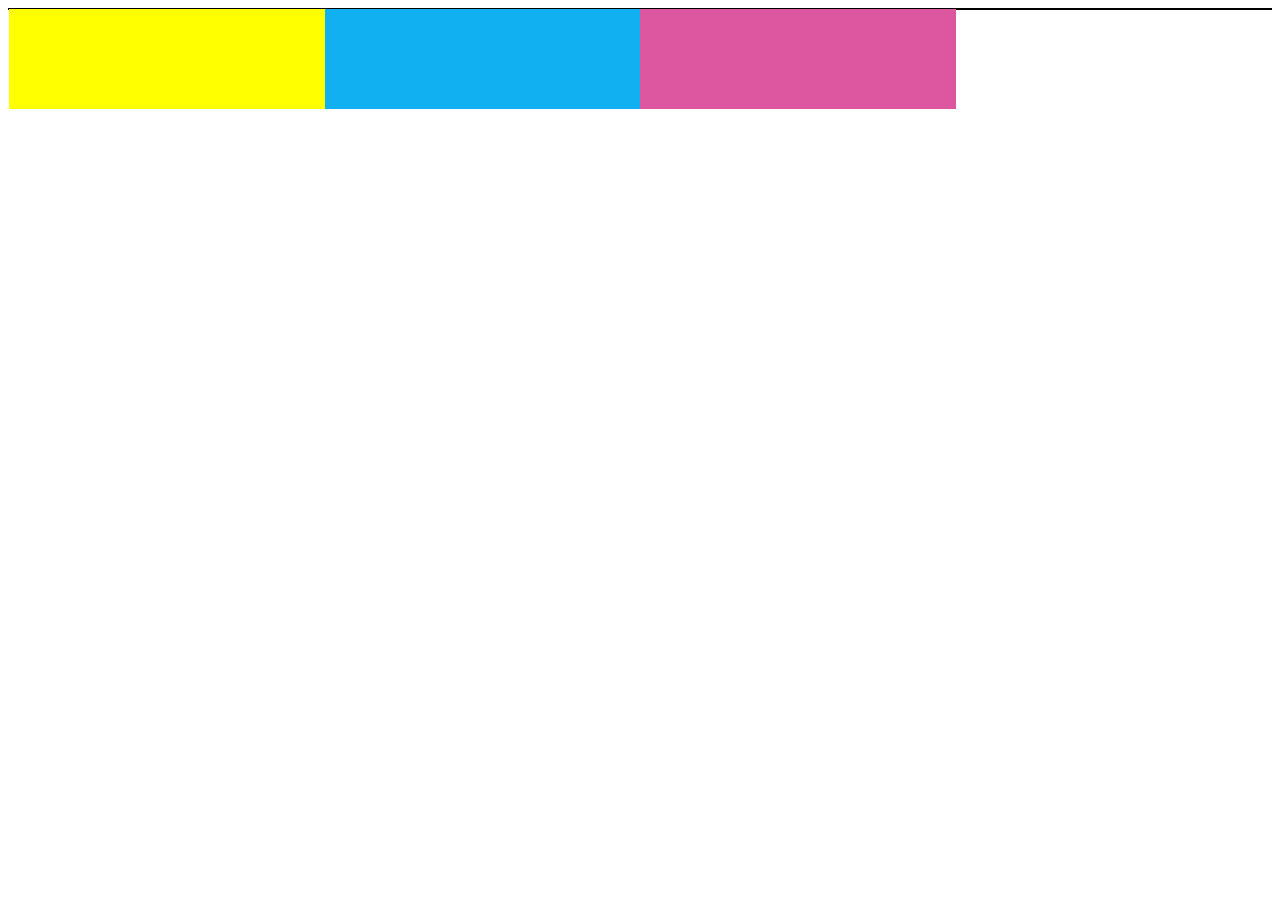
<file: Parte2/index.html>
<!DOCTYPE html>
<html>
<head>
	<!-- Pon tu codigo aqui -->
	<link rel="stylesheet" type="text/css" href="css/main.css">
	<meta charset="utf-8">
	<title>Floating</title>
</head>
	<body>
		<!-- Pon tu codigo aqui -->
		<div class="contenedor">
		  <div class="caja1"></div>
		  <div class="caja2"></div>
		  <div class="caja3"></div>
		</div>
	</body>
</html>
</file>
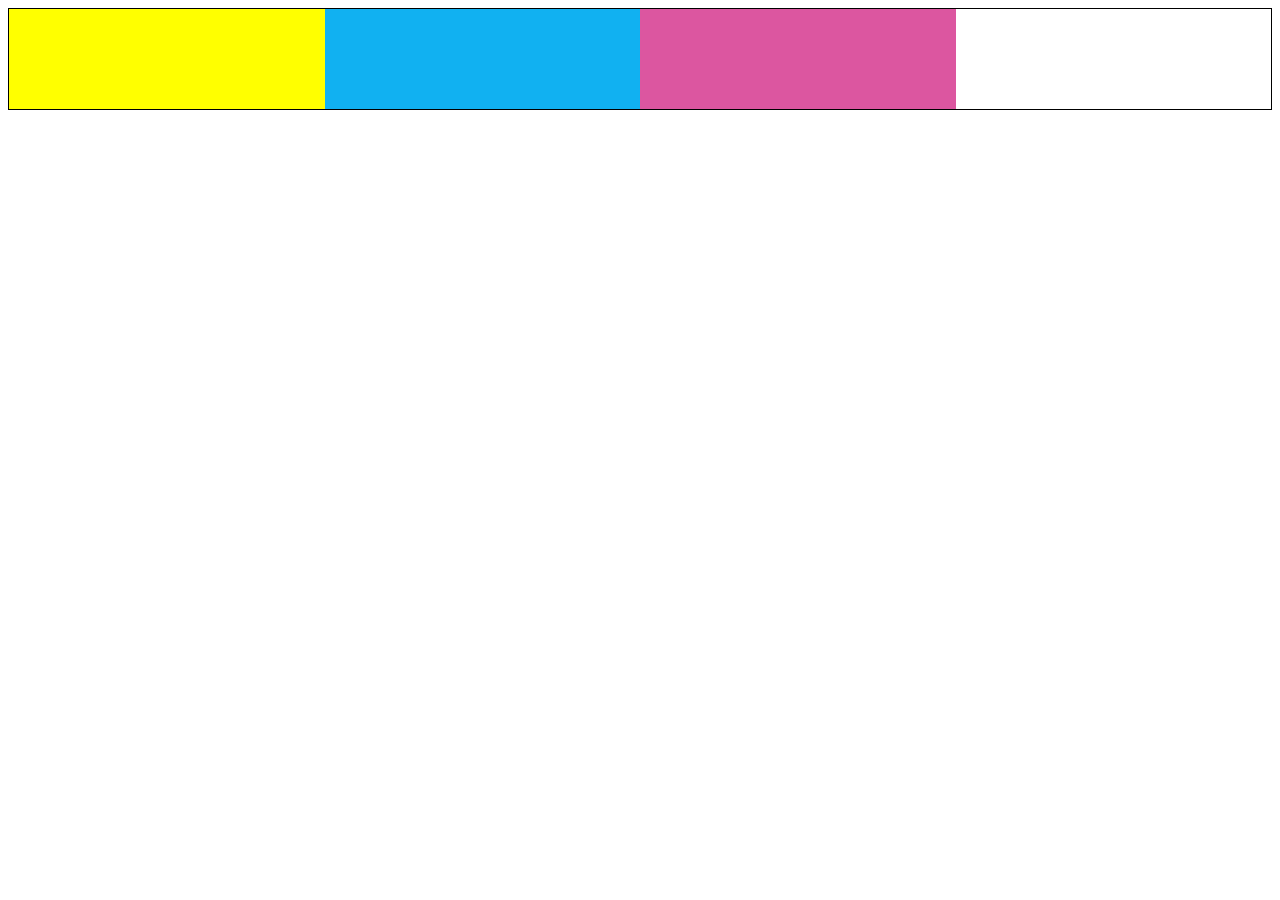
<file: Parte4/index.html>
<!DOCTYPE html>
<html>
<head>
	<!-- Pon tu codigo aqui -->
	<link rel="stylesheet" type="text/css" href="css/main.css">
	<meta charset="utf-8">
	<title>Floating</title>
</head>
	<body>
		<!-- Pon tu codigo aqui -->
		<div class="contenedor">
		  <div class="caja1"></div>
		  <div class="caja2"></div>
		  <div class="caja3"></div>
		</div>
	</body>
</html>
</html>
</file>
<file: Parte2/css/main.css>
/* Pon tu código css aqui */
.contenedor {
	border:1px solid black;
	display: block;
	
}
.caja1 {
	width: 25%;
	height: 100px;
	background-color: yellow;
	float:left;

}
.caja2 {
	width: 25%;
	height: 100px;
	background-color: #11B1F1;
	float:left;
}
.caja3 {
	width: 25%;
	height:100px;
	background-color:#DC56A0;
	float: left;
}
</file>
<file: Parte4/css/main.css>
/* Pon tu código css aqui */
.contenedor {
	border:1px solid black;
	display: block;
	
}
.caja1 {
	width: 25%;
	height: 100px;
	background-color: yellow;
	float:left;

}
.caja2 {
	width: 25%;
	height: 100px;
	background-color: #11B1F1;
	float:left;
	
}
.caja3 {
	width: 25%;
	height:100px;
	background-color:#DC56A0;
	float:left;
}
.contenedor:before, .contenedor:after {
   content: " ";
   display: table;
}
.contenedor:after {
   clear: both;
}
</file>
